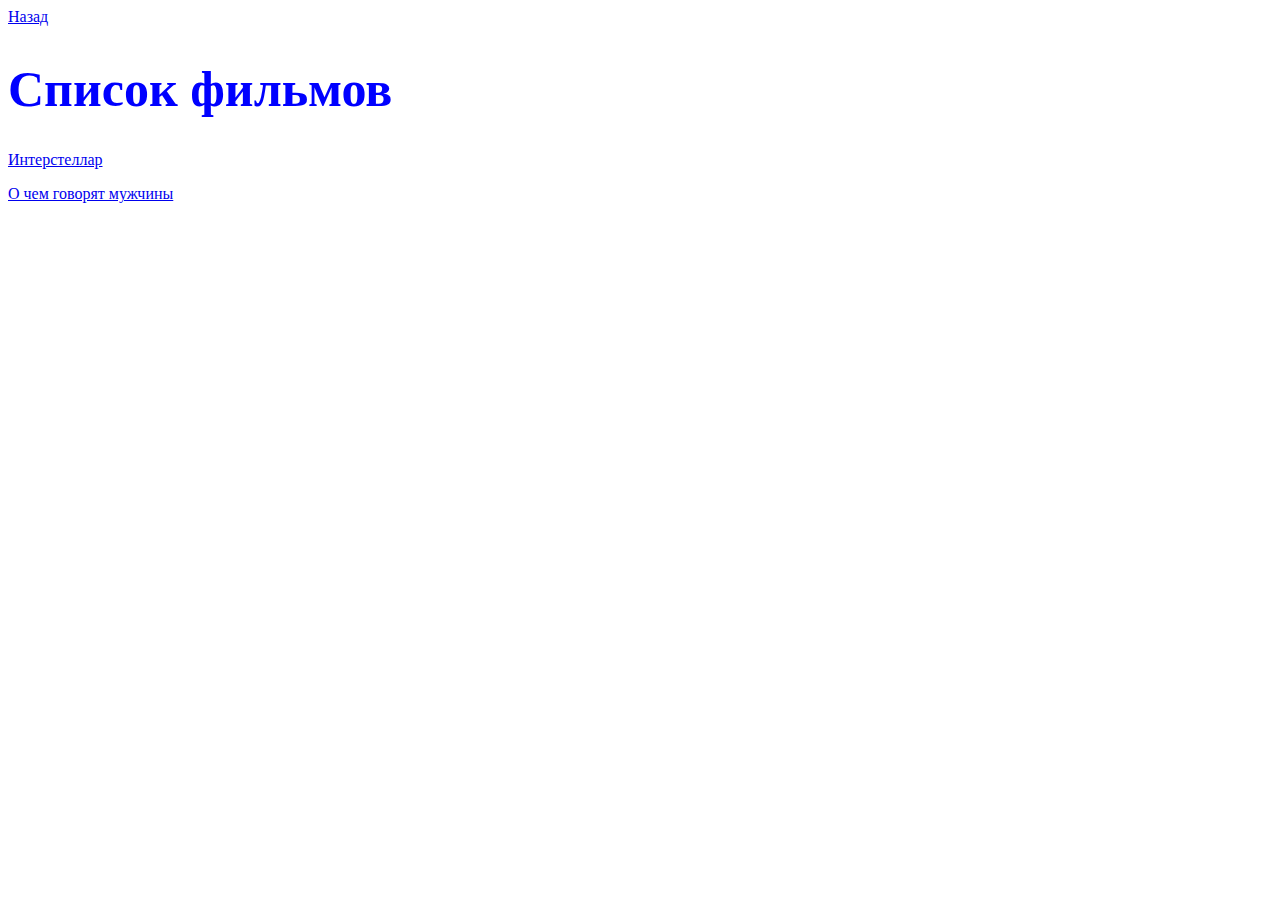
<file: movies.html>
<!DOCTYPE html>
<html lang="en">
    <head>
        <meta charset="UTF-8">
        <title>Фильмы</title>
        <link rel="stylesheet" href="index.css">
    </head>
    <body>
        <a href="/">Назад</a>
        <h1>Список фильмов</h1>
        <p>
            <a href="https://ru.wikipedia.org/wiki/%D0%98%D0%BD%D1%82%D0%B5%D1%80%D1%81%D1%82%D0%B5%D0%BB%D0%BB%D0%B0%D1%80">Интерстеллар</a>
        </p>
        <p>
           <a href="https://ru.wikipedia.org/wiki/%D0%9E_%D1%87%D1%91%D0%BC_%D0%B3%D0%BE%D0%B2%D0%BE%D1%80%D1%8F%D1%82_%D0%BC%D1%83%D0%B6%D1%87%D0%B8%D0%BD%D1%8B">О чем говорят мужчины</a> 
        </p>    
    </body>
</html>
</file>
<file: index.css>
h1{
    font-size: 50px;
    color: blue;
}

.output{
    color: red;
}
</file>
